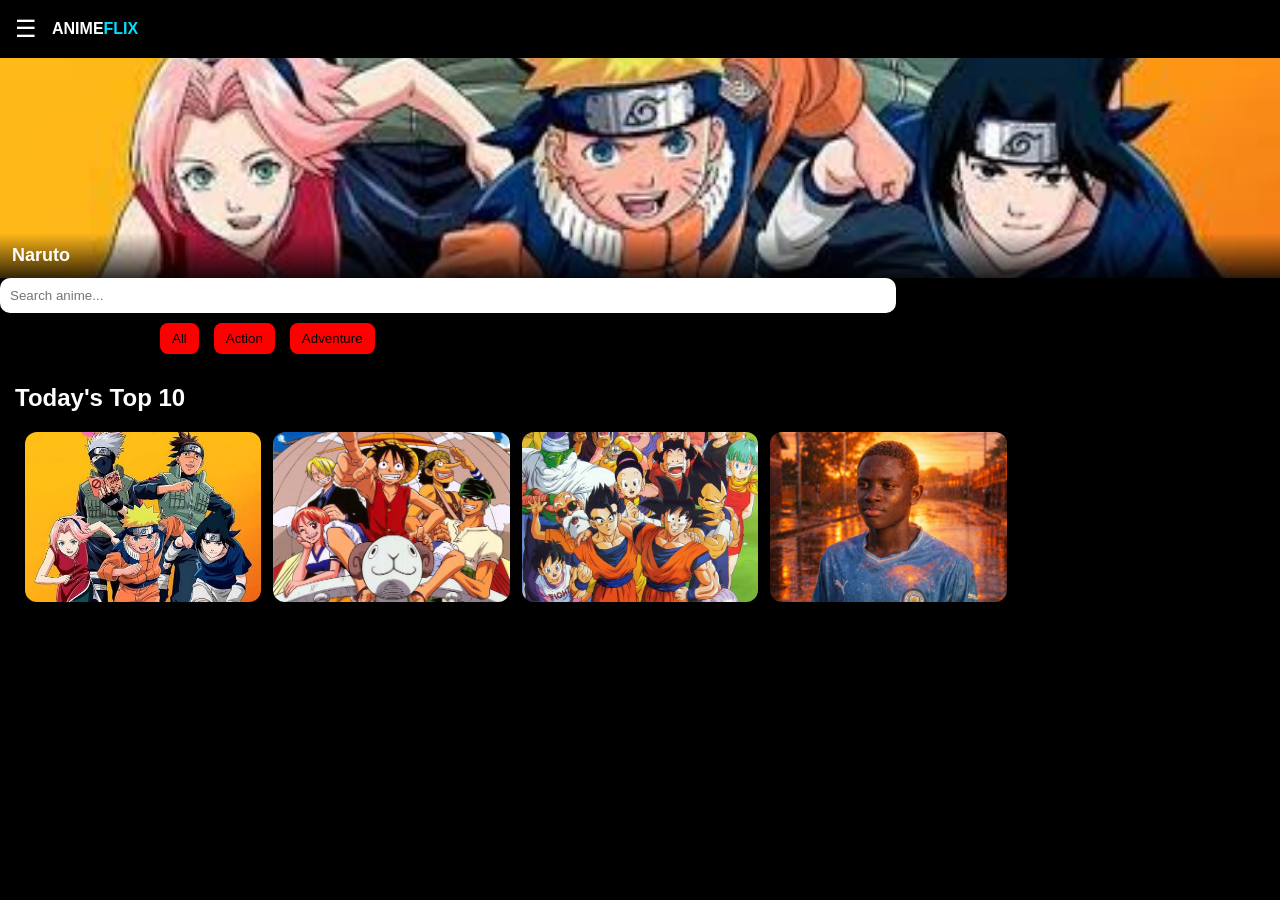
<file: index.html>
<!DOCTYPE html>
<html lang="en">
<head>
  <meta charset="UTF-8">
  <title>AnimeFlix</title>
  <meta name="viewport" content="width=device-width, initial-scale=1.0">
  <link rel="stylesheet" href="style.css">
</head>
<body>

<!-- TOP BAR -->
<header class="topbar">
  <div class="menu">☰</div>
  <div class="logo">ANIME<span>FLIX</span></div>
</header>

<!-- TRENDING SLIDER -->
<section class="hero-slider">
  <div class="slides" id="trendingSlider"></div>
</section>

<!-- SEARCH -->
<div class="search-box">
  <input type="text" id="search" placeholder="Search anime...">
<div id="suggestions" class="suggestions"></div>
</div>

<!-- CATEGORIES -->
<div class="categories">
  <button onclick="filterAnime('All')">All</button>
  <button onclick="filterAnime('Action')">Action</button>
  <button onclick="filterAnime('Adventure')">Adventure</button>
</div>

<!-- TOP 10 / ANIME LIST -->
<section class="section">
  <h2>Today's Top 10</h2>
  <div id="animeList" class="anime-row"></div>
</section>

<!-- SCRIPTS (ORDER MATTERS) -->
<script src="data.js"></script>
<script src="script.js"></script>

</body>
</html>
</file>
<file: style.css>
* {
  margin: 0;
  padding: 0;
  box-sizing: border-box;
  font-family: Arial, sans-serif;
}

body {
  background: #000;
  color: #fff;
}

/* TOP BAR */
.topbar {
  display: flex;
  align-items: center;
  padding: 15px;
}

.menu {
  font-size: 24px;
  margin-right: 15px;
}

.logo {
  font-weight: bold;
}

.logo span {
  color: #00e0ff;
}

/* HERO */
.hero {
  height: 320px;
  background-size: cover;
  background-position: center;
  position: relative;
}

.hero::after {
  content: "";
  position: absolute;
  inset: 0;
  background: linear-gradient(to bottom, transparent, #000);
}

.hero-content {
  position: absolute;
  bottom: 20px;
  left: 15px;
  z-index: 2;
}

.hero h1 {
  font-size: 26px;
}

.hero p {
  font-size: 14px;
  max-width: 300px;
  margin: 10px 0;
}

.warning {
  background: #ffd400;
  color: #000;
  padding: 10px;
  border-radius: 6px;
  font-size: 14px;
  width: fit-content;
}
input {
  width: 70%;
  padding: 10px;
  border-radius: 10px;
  border: none;
}
.categories {
  display: flex;
  gap: 15px;
  padding: 10px;
  margin-left: 150px;
}
button {
  background: red;
  border: none;
  padding: 8px 12px;
  border-radius: 8px;
}
.suggestions {
  position: absolute;
  width: calc(100% - 20px);
  background: #111;
  border-radius: 8px;
  margin-top: 4px;
  max-height: 220px;
  overflow-y: auto;
  display: none;
  z-index: 10;
}

.suggestion-item {
  padding: 10px;
  color: #fff;
  border-bottom: 1px solid #222;
  cursor: pointer;
}

.suggestion-item:hover {
  background: #222;
}

/* SECTIONS */
.section {
  padding: 20px 15px;
}

.section h2 {
  margin-bottom: 10px;
}

/* HORIZONTAL ROW */
.row {
  display: flex;
  gap: 10px;
  overflow-x: auto;
}

.row::-webkit-scrollbar {
  display: none;
}

/* CARDS */
.card {
  min-width: 120px;
  height: 170px;
  background: #222;
  border-radius: 8px;
  overflow: hidden;
}

.card img {
  width: 100%;
  height: 100%;
  object-fit: cover;
}

.card.large {
  min-width: 200px;
  height: 120px;
}
.anime-row {
  display: grid;
  grid-template-columns: repeat(2, 1fr); /* 2 cards per row */
  gap: 12px;
  padding: 10px;
}
.card {
  background: #111;
  border-radius: 12px;
  overflow: hidden;
  text-align: center;
}

.card img {
  width: 100%;
  height: 220px;
  object-fit: cover;
  display: block;
}

.card p {
  color: #fff;
  font-size: 14px;
  padding: 8px;
}
@media (min-width: 600px) {
  .anime-row {
    grid-template-columns: repeat(3, 1fr);
  }
}

@media (min-width: 900px) {
  .anime-row {
    grid-template-columns: repeat(5, 1fr);
  }
}
.hero-slider {
  position: relative;
  width: 100%;
  height: 220px;
  overflow: hidden;
}

.slides {
  display: flex;
  height: 100%;
  transition: transform 0.5s ease;
}

.slide {
  min-width: 100%;
  height: 100%;
  position: relative;
}

.slide img {
  width: 100%;
  height: 100%;
  object-fit: cover;
}

.slide-overlay {
  position: absolute;
  bottom: 0;
  width: 100%;
  padding: 12px;
  background: linear-gradient(to top, rgba(0,0,0,0.8), transparent);
  color: #fff;
}

.slide-overlay h3 {
  margin: 0;
  font-size: 18px;
}
</file>
